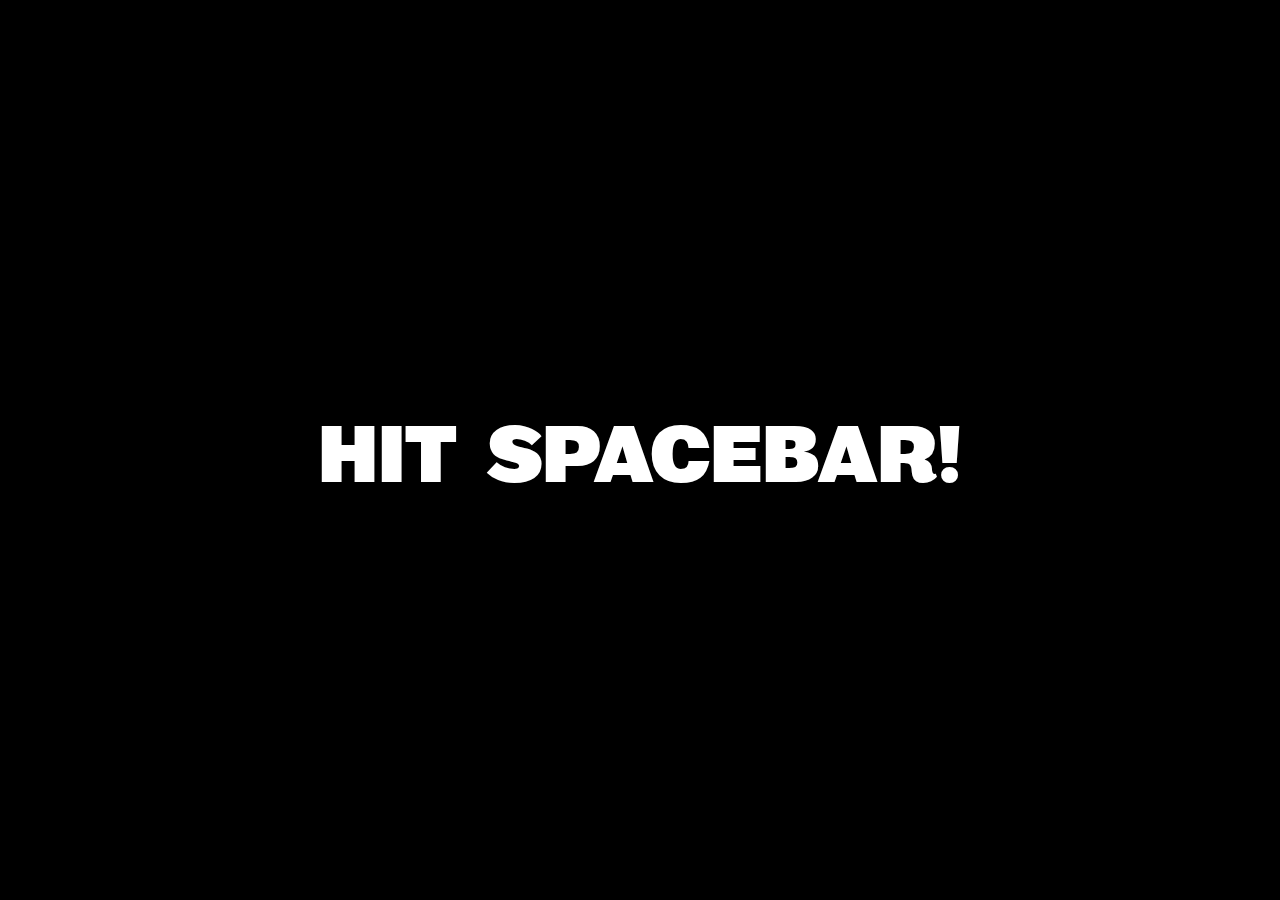
<file: index.html>
<!DOCTYPE html>
<html>
<head>
    <meta charset="utf-8">
    <meta name="viewport" content="width=device-width, initial-scale=1, user-scalable=yes">
    <title>SID LEE NAMES</title>
    <link rel="stylesheet" href="css/main.css" media="screen">
</head>
<body>

<div id="names" class="centered">
    <h1></h1>
</div>

<script type="text/javascript" src="js/zepto.min.js"></script>
<script type="text/javascript" src="js/tweenlite.min.js"></script>
<script type="text/javascript">

    var sidLeePeepz = [];
    var intervalID = -1;
    var tweenTime = 10; //time in seconds

    function init() {
        $( '#names' ).height( $(window).height() + 'px' );
        $( '#names h1' ).html( "Hit spacebar!" );

        $(document).on("keyup", function(event){
            if (event.keyCode == 32 ) {
                $("body").removeClass("active");
                clearInterval(intervalID);

                if (sidLeePeepz.length > 0) {
                    randomize();
                } else {
                    $( '#names h1' ).html("All names drawn!")
                }
            }
        })
    }

    function initalizeNames() {
        sidLeePeepz = [
            "Kenn MacRae",
			"Amelie Marquis-Angulo",
			"Julio Alvarez Pineda",
			"Cesar Garcia Miquel",
			"Darren Cronje",
			"Estee du Plessis",
			"Emma Ryan",
			"Steve Cormack",
            "Ali Ronca",
            "Amy Manganiello",
            "Caroline Koopmans",
            "Christel Liaw",
            "Christy Colon",
            "Darden Bosbaan",
            "Dovile Banyte",
            "Henrik Leichsenring",
            "James Yeats Smith",
            "Jette van der Made",
            "Laura van der Heiden",
            "Leana Budico",
            "Mac MacDonald",
            "Maggie Chok",
            "Marieke Bremer",
            "Nicola Davies",
            "Nora Qiang",
            "Sahil Nathu",
            "Sarah Litwin-Schmid",
            "Simon Wassef",
            "Sofia Gillstrom",
            "Sophie Piso",
            "Varia Makagonova",
			"David Isaac"
        ];
    }

    function randomize() {

        for (var i = 0; i < sidLeePeepz.length; i++) {
            sidLeePeepz.sort(function(){return (4*Math.random()>2)?1:-1});
            console.log(sidLeePeepz);
        }

        var sidLeeName =  { value: 0 };
        var iterations = 100;

        TweenLite.to( sidLeeName, tweenTime, {
                    ease:Cubic.easeOut,
                    timeScale: 3,
                    value: sidLeePeepz.length*iterations,
                    onUpdate:function() {
                        $( '#names h1' ).html( sidLeePeepz[Math.round(sidLeeName.value/iterations)-1] );
                    },
                    onComplete:function() {
                        console.log($( '#names h1' ).html() );
                        highlightName();
                        removeName( $( '#names h1' ).html() );
                        lowerTweenTime();
                    }
                });
    }

    function removeName(name) {
        sidLeePeepz = sidLeePeepz.filter(function(e){return e!==name})
        console.log(name, sidLeePeepz);
    }

    function highlightName() {
        intervalID = setInterval(function(){
            if ( $("body").hasClass("active")){
                $("body").removeClass("active");
            } else {
                $("body").addClass("active");
            };
        },200);
    }

    function lowerTweenTime() {
        tweenTime *= 0.98;
    }

    init();
    initalizeNames();
</script>

</body>
</html>
</file>
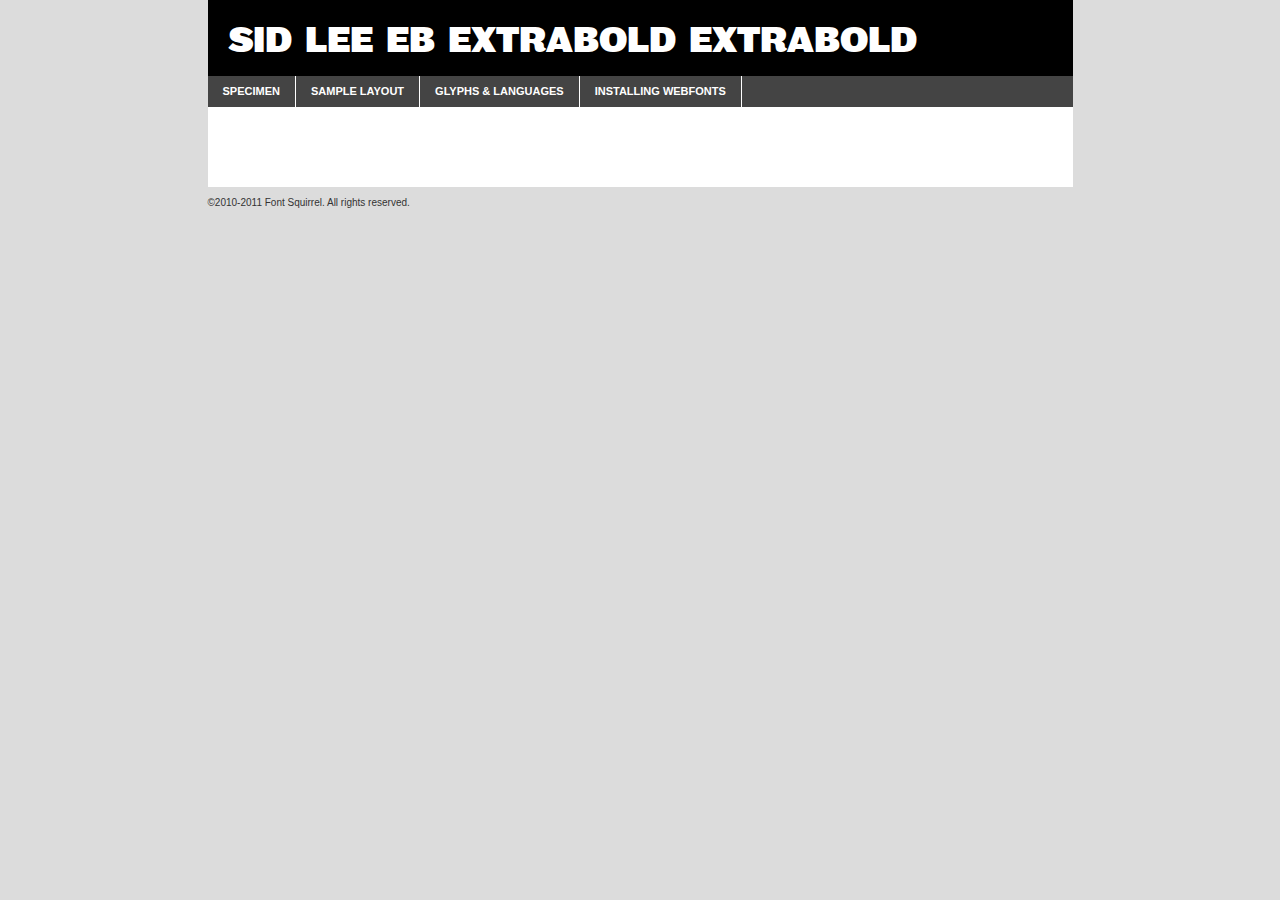
<file: assets/fonts/SidLee-ExtraBold/sidlee-extrabold-demo.html>
<!DOCTYPE html PUBLIC "-//W3C//DTD XHTML 1.0 Transitional//EN"
	"http://www.w3.org/TR/xhtml1/DTD/xhtml1-transitional.dtd">

<html xmlns="http://www.w3.org/1999/xhtml" xml:lang="en" lang="en">
<head>
	<meta http-equiv="Content-Type" content="text/html; charset=utf-8" />
	<script src="http://ajax.googleapis.com/ajax/libs/jquery/1.7.2/jquery.min.js" type="text/javascript" charset="utf-8"></script>
	<script src="specimen_files/easytabs.js" type="text/javascript" charset="utf-8"></script>
	<link rel="stylesheet" href="specimen_files/specimen_stylesheet.css" type="text/css" charset="utf-8" />
	<link rel="stylesheet" href="stylesheet.css" type="text/css" charset="utf-8" />

	<style type="text/css">
					body{
				font-family: 'sid_lee_eb_extraboldextrabold';
							}
		</style>

	<title>Sid Lee EB ExtraBold ExtraBold Specimen</title>
	
	
	<script type="text/javascript" charset="utf-8">
		$(document).ready(function() {
			$('#container').easyTabs({defaultContent:1});
		});
	</script>
</head>

<body>
<div id="container">
	<div id="header">
		Sid Lee EB ExtraBold ExtraBold	</div>
	<ul class="tabs">
		<li><a href="#specimen">Specimen</a></li>
		<li><a href="#layout">Sample Layout</a></li>
				<li><a href="#glyphs">Glyphs &amp; Languages</a></li>
		<li><a href="#installing">Installing Webfonts</a></li>
		
	</ul>
	
	<div id="main_content">

		
			<div id="specimen">
		
				<div class="section">
					<div class="grid12 firstcol">
						<div class="huge">AaBb</div>
					</div>
				</div>
		
				<div class="section">
					<div class="glyph_range">A&#x200B;B&#x200b;C&#x200b;D&#x200b;E&#x200b;F&#x200b;G&#x200b;H&#x200b;I&#x200b;J&#x200b;K&#x200b;L&#x200b;M&#x200b;N&#x200b;O&#x200b;P&#x200b;Q&#x200b;R&#x200b;S&#x200b;T&#x200b;U&#x200b;V&#x200b;W&#x200b;X&#x200b;Y&#x200b;Z&#x200b;a&#x200b;b&#x200b;c&#x200b;d&#x200b;e&#x200b;f&#x200b;g&#x200b;h&#x200b;i&#x200b;j&#x200b;k&#x200b;l&#x200b;m&#x200b;n&#x200b;o&#x200b;p&#x200b;q&#x200b;r&#x200b;s&#x200b;t&#x200b;u&#x200b;v&#x200b;w&#x200b;x&#x200b;y&#x200b;z&#x200b;1&#x200b;2&#x200b;3&#x200b;4&#x200b;5&#x200b;6&#x200b;7&#x200b;8&#x200b;9&#x200b;0&#x200b;&amp;&#x200b;.&#x200b;,&#x200b;?&#x200b;!&#x200b;&#64;&#x200b;(&#x200b;)&#x200b;#&#x200b;$&#x200b;%&#x200b;*&#x200b;+&#x200b;-&#x200b;=&#x200b;:&#x200b;;</div>
				</div>
				<div class="section">
					<div class="grid12 firstcol">
						<table class="sample_table">
							<tr><td>10</td><td class="size10">abcdefghijklmnopqrstuvwxyzABCDEFGHIJKLMNOPQRSTUVWXYZ0123456789abcdefghijklmnopqrstuvwxyzABCDEFGHIJKLMNOPQRSTUVWXYZ0123456789abcdefghijklmnopqrstuvwxyzABCDEFGHIJKLMNOPQRSTUVWXYZ</td></tr>
							<tr><td>11</td><td class="size11">abcdefghijklmnopqrstuvwxyzABCDEFGHIJKLMNOPQRSTUVWXYZ0123456789abcdefghijklmnopqrstuvwxyzABCDEFGHIJKLMNOPQRSTUVWXYZ0123456789abcdefghijklmnopqrstuvwxyzABCDEFGHIJKLMNOPQRSTUVWXYZ</td></tr>
							<tr><td>12</td><td class="size12">abcdefghijklmnopqrstuvwxyzABCDEFGHIJKLMNOPQRSTUVWXYZ0123456789abcdefghijklmnopqrstuvwxyzABCDEFGHIJKLMNOPQRSTUVWXYZ0123456789abcdefghijklmnopqrstuvwxyzABCDEFGHIJKLMNOPQRSTUVWXYZ</td></tr>
							<tr><td>13</td><td class="size13">abcdefghijklmnopqrstuvwxyzABCDEFGHIJKLMNOPQRSTUVWXYZ0123456789abcdefghijklmnopqrstuvwxyzABCDEFGHIJKLMNOPQRSTUVWXYZ0123456789abcdefghijklmnopqrstuvwxyzABCDEFGHIJKLMNOPQRSTUVWXYZ</td></tr>
							<tr><td>14</td><td class="size14">abcdefghijklmnopqrstuvwxyzABCDEFGHIJKLMNOPQRSTUVWXYZ0123456789abcdefghijklmnopqrstuvwxyzABCDEFGHIJKLMNOPQRSTUVWXYZ0123456789abcdefghijklmnopqrstuvwxyzABCDEFGHIJKLMNOPQRSTUVWXYZ</td></tr>
							<tr><td>16</td><td class="size16">abcdefghijklmnopqrstuvwxyzABCDEFGHIJKLMNOPQRSTUVWXYZ0123456789abcdefghijklmnopqrstuvwxyzABCDEFGHIJKLMNOPQRSTUVWXYZ</td></tr>
							<tr><td>18</td><td class="size18">abcdefghijklmnopqrstuvwxyzABCDEFGHIJKLMNOPQRSTUVWXYZ0123456789abcdefghijklmnopqrstuvwxyzABCDEFGHIJKLMNOPQRSTUVWXYZ</td></tr>
							<tr><td>20</td><td class="size20">abcdefghijklmnopqrstuvwxyzABCDEFGHIJKLMNOPQRSTUVWXYZ0123456789abcdefghijklmnopqrstuvwxyzABCDEFGHIJKLMNOPQRSTUVWXYZ</td></tr>
							<tr><td>24</td><td class="size24">abcdefghijklmnopqrstuvwxyzABCDEFGHIJKLMNOPQRSTUVWXYZ0123456789abcdefghijklmnopqrstuvwxyzABCDEFGHIJKLMNOPQRSTUVWXYZ</td></tr>
							<tr><td>30</td><td class="size30">abcdefghijklmnopqrstuvwxyzABCDEFGHIJKLMNOPQRSTUVWXYZ0123456789abcdefghijklmnopqrstuvwxyzABCDEFGHIJKLMNOPQRSTUVWXYZ</td></tr>
							<tr><td>36</td><td class="size36">abcdefghijklmnopqrstuvwxyzABCDEFGHIJKLMNOPQRSTUVWXYZ0123456789abcdefghijklmnopqrstuvwxyzABCDEFGHIJKLMNOPQRSTUVWXYZ</td></tr>
							<tr><td>48</td><td class="size48">abcdefghijklmnopqrstuvwxyzABCDEFGHIJKLMNOPQRSTUVWXYZ0123456789abcdefghijklmnopqrstuvwxyzABCDEFGHIJKLMNOPQRSTUVWXYZ</td></tr>
							<tr><td>60</td><td class="size60">abcdefghijklmnopqrstuvwxyzABCDEFGHIJKLMNOPQRSTUVWXYZ0123456789abcdefghijklmnopqrstuvwxyzABCDEFGHIJKLMNOPQRSTUVWXYZ</td></tr>
							<tr><td>72</td><td class="size72">abcdefghijklmnopqrstuvwxyzABCDEFGHIJKLMNOPQRSTUVWXYZ0123456789abcdefghijklmnopqrstuvwxyzABCDEFGHIJKLMNOPQRSTUVWXYZ</td></tr>
							<tr><td>90</td><td class="size90">abcdefghijklmnopqrstuvwxyzABCDEFGHIJKLMNOPQRSTUVWXYZ0123456789abcdefghijklmnopqrstuvwxyzABCDEFGHIJKLMNOPQRSTUVWXYZ</td></tr>
						</table>
				
					</div>
			
				</div>
		
		
		
								<div class="section" id="bodycomparison">


										<div id="xheight">
				<div class="fontbody">&#x25FC;&#x25FC;&#x25FC;&#x25FC;&#x25FC;&#x25FC;&#x25FC;&#x25FC;&#x25FC;&#x25FC;&#x25FC;&#x25FC;&#x25FC;&#x25FC;&#x25FC;&#x25FC;&#x25FC;&#x25FC;&#x25FC;&#x25FC;&#x25FC;&#x25FC;&#x25FC;&#x25FC;&#x25FC;&#x25FC;&#x25FC;&#x25FC;&#x25FC;&#x25FC;&#x25FC;&#x25FC;&#x25FC;&#x25FC;&#x25FC;&#x25FC;&#x25FC;&#x25FC;&#x25FC;&#x25FC;&#x25FC;&#x25FC;&#x25FC;&#x25FC;&#x25FC;&#x25FC;&#x25FC;&#x25FC;&#x25FC;&#x25FC;&#x25FC;&#x25FC;&#x25FC;&#x25FC;&#x25FC;&#x25FC;&#x25FC;&#x25FC;&#x25FC;&#x25FC;&#x25FC;&#x25FC;&#x25FC;&#x25FC;&#x25FC;&#x25FC;&#x25FC;&#x25FC;&#x25FC;&#x25FC;&#x25FC;&#x25FC;&#x25FC;&#x25FC;&#x25FC;&#x25FC;&#x25FC;&#x25FC;&#x25FC;&#x25FC;&#x25FC;&#x25FC;&#x25FC;&#x25FC;&#x25FC;&#x25FC;&#x25FC;&#x25FC;&#x25FC;&#x25FC;&#x25FC;&#x25FC;&#x25FC;&#x25FC;&#x25FC;&#x25FC;&#x25FC;&#x25FC;&#x25FC;body</div><div class="arialbody">body</div><div class="verdanabody">body</div><div class="georgiabody">body</div></div>
										<div class="fontbody" style="z-index:1">
											body<span>Sid Lee EB ExtraBold ExtraBold</span>
										</div>
										<div class="arialbody" style="z-index:1">
											body<span>Arial</span>
										</div>
										<div class="verdanabody" style="z-index:1">
											body<span>Verdana</span>
										</div>
										<div class="georgiabody" style="z-index:1">
											body<span>Georgia</span>
										</div>



								</div>
		
		
				<div class="section psample psample_row1" id="">
					
					<div class="grid2 firstcol">
						<p class="size10"><span>10.</span>Aenean lacinia bibendum nulla sed consectetur. Fusce dapibus, tellus ac cursus commodo, tortor mauris condimentum nibh, ut fermentum massa justo sit amet risus. Nullam id dolor id nibh ultricies vehicula ut id elit. Cum sociis natoque penatibus et magnis dis parturient montes, nascetur ridiculus mus. Nulla vitae elit libero, a pharetra augue.</p>
			
					</div>
					<div class="grid3">
						<p class="size11"><span>11.</span>Aenean lacinia bibendum nulla sed consectetur. Fusce dapibus, tellus ac cursus commodo, tortor mauris condimentum nibh, ut fermentum massa justo sit amet risus. Nullam id dolor id nibh ultricies vehicula ut id elit. Cum sociis natoque penatibus et magnis dis parturient montes, nascetur ridiculus mus. Nulla vitae elit libero, a pharetra augue.</p>
			
					</div>
					<div class="grid3">
						<p class="size12"><span>12.</span>Aenean lacinia bibendum nulla sed consectetur. Fusce dapibus, tellus ac cursus commodo, tortor mauris condimentum nibh, ut fermentum massa justo sit amet risus. Nullam id dolor id nibh ultricies vehicula ut id elit. Cum sociis natoque penatibus et magnis dis parturient montes, nascetur ridiculus mus. Nulla vitae elit libero, a pharetra augue.</p>
			
					</div>
					<div class="grid4">
						<p class="size13"><span>13.</span>Aenean lacinia bibendum nulla sed consectetur. Fusce dapibus, tellus ac cursus commodo, tortor mauris condimentum nibh, ut fermentum massa justo sit amet risus. Nullam id dolor id nibh ultricies vehicula ut id elit. Cum sociis natoque penatibus et magnis dis parturient montes, nascetur ridiculus mus. Nulla vitae elit libero, a pharetra augue.</p>
			
					</div>
					<div class="white_blend"></div>
					
				</div>
				<div class="section psample psample_row2" id="">
					<div class="grid3 firstcol">
						<p class="size14"><span>14.</span>Aenean lacinia bibendum nulla sed consectetur. Fusce dapibus, tellus ac cursus commodo, tortor mauris condimentum nibh, ut fermentum massa justo sit amet risus. Nullam id dolor id nibh ultricies vehicula ut id elit. Cum sociis natoque penatibus et magnis dis parturient montes, nascetur ridiculus mus. Nulla vitae elit libero, a pharetra augue.</p>
			
					</div>
					<div class="grid4">
						<p class="size16"><span>16.</span>Aenean lacinia bibendum nulla sed consectetur. Fusce dapibus, tellus ac cursus commodo, tortor mauris condimentum nibh, ut fermentum massa justo sit amet risus. Nullam id dolor id nibh ultricies vehicula ut id elit. Cum sociis natoque penatibus et magnis dis parturient montes, nascetur ridiculus mus. Nulla vitae elit libero, a pharetra augue.</p>
			
					</div>
					<div class="grid5">
						<p class="size18"><span>18.</span>Aenean lacinia bibendum nulla sed consectetur. Fusce dapibus, tellus ac cursus commodo, tortor mauris condimentum nibh, ut fermentum massa justo sit amet risus. Nullam id dolor id nibh ultricies vehicula ut id elit. Cum sociis natoque penatibus et magnis dis parturient montes, nascetur ridiculus mus. Nulla vitae elit libero, a pharetra augue.</p>
			
					</div>

					<div class="white_blend"></div>

				</div>
				
				<div class="section psample psample_row3" id="">
					<div class="grid5 firstcol">
						<p class="size20"><span>20.</span>Aenean lacinia bibendum nulla sed consectetur. Fusce dapibus, tellus ac cursus commodo, tortor mauris condimentum nibh, ut fermentum massa justo sit amet risus. Nullam id dolor id nibh ultricies vehicula ut id elit. Cum sociis natoque penatibus et magnis dis parturient montes, nascetur ridiculus mus. Nulla vitae elit libero, a pharetra augue.</p>
					</div>
					<div class="grid7">
						<p class="size24"><span>24.</span>Aenean lacinia bibendum nulla sed consectetur. Fusce dapibus, tellus ac cursus commodo, tortor mauris condimentum nibh, ut fermentum massa justo sit amet risus. Nullam id dolor id nibh ultricies vehicula ut id elit. Cum sociis natoque penatibus et magnis dis parturient montes, nascetur ridiculus mus. Nulla vitae elit libero, a pharetra augue.</p>
					</div>
					
					<div class="white_blend"></div>
					
				</div>
				
				<div class="section psample psample_row4" id="">
					<div class="grid12 firstcol">
						<p class="size30"><span>30.</span>Aenean lacinia bibendum nulla sed consectetur. Fusce dapibus, tellus ac cursus commodo, tortor mauris condimentum nibh, ut fermentum massa justo sit amet risus. Nullam id dolor id nibh ultricies vehicula ut id elit. Cum sociis natoque penatibus et magnis dis parturient montes, nascetur ridiculus mus. Nulla vitae elit libero, a pharetra augue.</p>
					</div>
					<div class="white_blend"></div>
					
				</div>
				
				
				
				<div class="section psample psample_row1 fullreverse">
					<div class="grid2 firstcol">
						<p class="size10"><span>10.</span>Aenean lacinia bibendum nulla sed consectetur. Fusce dapibus, tellus ac cursus commodo, tortor mauris condimentum nibh, ut fermentum massa justo sit amet risus. Nullam id dolor id nibh ultricies vehicula ut id elit. Cum sociis natoque penatibus et magnis dis parturient montes, nascetur ridiculus mus. Nulla vitae elit libero, a pharetra augue.</p>
			
					</div>
					<div class="grid3">
						<p class="size11"><span>11.</span>Aenean lacinia bibendum nulla sed consectetur. Fusce dapibus, tellus ac cursus commodo, tortor mauris condimentum nibh, ut fermentum massa justo sit amet risus. Nullam id dolor id nibh ultricies vehicula ut id elit. Cum sociis natoque penatibus et magnis dis parturient montes, nascetur ridiculus mus. Nulla vitae elit libero, a pharetra augue.</p>
			
					</div>
					<div class="grid3">
						<p class="size12"><span>12.</span>Aenean lacinia bibendum nulla sed consectetur. Fusce dapibus, tellus ac cursus commodo, tortor mauris condimentum nibh, ut fermentum massa justo sit amet risus. Nullam id dolor id nibh ultricies vehicula ut id elit. Cum sociis natoque penatibus et magnis dis parturient montes, nascetur ridiculus mus. Nulla vitae elit libero, a pharetra augue.</p>
			
					</div>
					<div class="grid4">
						<p class="size13"><span>13.</span>Aenean lacinia bibendum nulla sed consectetur. Fusce dapibus, tellus ac cursus commodo, tortor mauris condimentum nibh, ut fermentum massa justo sit amet risus. Nullam id dolor id nibh ultricies vehicula ut id elit. Cum sociis natoque penatibus et magnis dis parturient montes, nascetur ridiculus mus. Nulla vitae elit libero, a pharetra augue.</p>
			
					</div>
					<div class="black_blend"></div>
					
				</div>
				
				<div class="section psample psample_row2 fullreverse">
					<div class="grid3 firstcol">
						<p class="size14"><span>14.</span>Aenean lacinia bibendum nulla sed consectetur. Fusce dapibus, tellus ac cursus commodo, tortor mauris condimentum nibh, ut fermentum massa justo sit amet risus. Nullam id dolor id nibh ultricies vehicula ut id elit. Cum sociis natoque penatibus et magnis dis parturient montes, nascetur ridiculus mus. Nulla vitae elit libero, a pharetra augue.</p>
			
					</div>
					<div class="grid4">
						<p class="size16"><span>16.</span>Aenean lacinia bibendum nulla sed consectetur. Fusce dapibus, tellus ac cursus commodo, tortor mauris condimentum nibh, ut fermentum massa justo sit amet risus. Nullam id dolor id nibh ultricies vehicula ut id elit. Cum sociis natoque penatibus et magnis dis parturient montes, nascetur ridiculus mus. Nulla vitae elit libero, a pharetra augue.</p>
			
					</div>
					<div class="grid5">
						<p class="size18"><span>18.</span>Aenean lacinia bibendum nulla sed consectetur. Fusce dapibus, tellus ac cursus commodo, tortor mauris condimentum nibh, ut fermentum massa justo sit amet risus. Nullam id dolor id nibh ultricies vehicula ut id elit. Cum sociis natoque penatibus et magnis dis parturient montes, nascetur ridiculus mus. Nulla vitae elit libero, a pharetra augue.</p>
			
					</div>
					<div class="black_blend"></div>

				</div>
				
				<div class="section psample fullreverse psample_row3" id="">
					<div class="grid5 firstcol">
						<p class="size20"><span>20.</span>Aenean lacinia bibendum nulla sed consectetur. Fusce dapibus, tellus ac cursus commodo, tortor mauris condimentum nibh, ut fermentum massa justo sit amet risus. Nullam id dolor id nibh ultricies vehicula ut id elit. Cum sociis natoque penatibus et magnis dis parturient montes, nascetur ridiculus mus. Nulla vitae elit libero, a pharetra augue.</p>
					</div>
					<div class="grid7">
						<p class="size24"><span>24.</span>Aenean lacinia bibendum nulla sed consectetur. Fusce dapibus, tellus ac cursus commodo, tortor mauris condimentum nibh, ut fermentum massa justo sit amet risus. Nullam id dolor id nibh ultricies vehicula ut id elit. Cum sociis natoque penatibus et magnis dis parturient montes, nascetur ridiculus mus. Nulla vitae elit libero, a pharetra augue.</p>
					</div>
					
					<div class="black_blend"></div>
					
				</div>
				
				<div class="section psample fullreverse psample_row4" id="" style="border-bottom: 20px #000 solid;">
					<div class="grid12 firstcol">
						<p class="size30"><span>30.</span>Aenean lacinia bibendum nulla sed consectetur. Fusce dapibus, tellus ac cursus commodo, tortor mauris condimentum nibh, ut fermentum massa justo sit amet risus. Nullam id dolor id nibh ultricies vehicula ut id elit. Cum sociis natoque penatibus et magnis dis parturient montes, nascetur ridiculus mus. Nulla vitae elit libero, a pharetra augue.</p>
					</div>
					<div class="black_blend"></div>
					
				</div>
				
				
				
				
			</div>
			
			<div id="layout">
				
				<div class="section">
					
					<div class="grid12 firstcol">
						<h1>Lorem Ipsum Dolor</h1>
						<h2>Etiam porta sem malesuada magna mollis euismod</h2>
						
						<p class="byline">By <a href="#link">Aenean Lacinia</a></p>
					</div>
				</div>
				<div class="section">
					<div class="grid8 firstcol">
						<p class="large">Donec sed odio dui. Morbi leo risus, porta ac consectetur ac, vestibulum at eros. Fusce dapibus, tellus ac cursus commodo, tortor mauris condimentum nibh, ut fermentum massa justo sit amet risus. </p>

						
						<h3>Pellentesque ornare sem</h3>

						<p>Maecenas sed diam eget risus varius blandit sit amet non magna. Maecenas faucibus mollis interdum. Donec ullamcorper nulla non metus auctor fringilla. Nullam id dolor id nibh ultricies vehicula ut id elit. Nullam id dolor id nibh ultricies vehicula ut id elit. </p>

						<p>Aenean eu leo quam. Pellentesque ornare sem lacinia quam venenatis vestibulum. Lorem ipsum dolor sit amet, consectetur adipiscing elit. Cum sociis natoque penatibus et magnis dis parturient montes, nascetur ridiculus mus. </p>

						<p>Nulla vitae elit libero, a pharetra augue. Praesent commodo cursus magna, vel scelerisque nisl consectetur et. Aenean lacinia bibendum nulla sed consectetur. </p>

						<p>Nullam quis risus eget urna mollis ornare vel eu leo. Nullam quis risus eget urna mollis ornare vel eu leo. Maecenas sed diam eget risus varius blandit sit amet non magna. Donec ullamcorper nulla non metus auctor fringilla. </p>

						<h3>Cras mattis consectetur</h3>

						<p>Aenean eu leo quam. Pellentesque ornare sem lacinia quam venenatis vestibulum. Aenean lacinia bibendum nulla sed consectetur. Integer posuere erat a ante venenatis dapibus posuere velit aliquet. Cras mattis consectetur purus sit amet fermentum. </p>

						<p>Nullam id dolor id nibh ultricies vehicula ut id elit. Nullam quis risus eget urna mollis ornare vel eu leo. Cras mattis consectetur purus sit amet fermentum.</p>
					</div>
					
					<div class="grid4 sidebar">
						
						<div class="box reverse">
							<p class="last">Nullam quis risus eget urna mollis ornare vel eu leo. Donec ullamcorper nulla non metus auctor fringilla. Cras mattis consectetur purus sit amet fermentum. Sed posuere consectetur est at lobortis. Lorem ipsum dolor sit amet, consectetur adipiscing elit. </p>
						</div>
						
						<p class="caption">Maecenas sed diam eget risus varius.</p>

						<p>Vestibulum id ligula porta felis euismod semper. Integer posuere erat a ante venenatis dapibus posuere velit aliquet. Vestibulum id ligula porta felis euismod semper. Sed posuere consectetur est at lobortis. Maecenas sed diam eget risus varius blandit sit amet non magna. Fusce dapibus, tellus ac cursus commodo, tortor mauris condimentum nibh, ut fermentum massa justo sit amet risus. </p>

					

						<p>Duis mollis, est non commodo luctus, nisi erat porttitor ligula, eget lacinia odio sem nec elit. Aenean lacinia bibendum nulla sed consectetur. Vivamus sagittis lacus vel augue laoreet rutrum faucibus dolor auctor. Aenean lacinia bibendum nulla sed consectetur. Nullam quis risus eget urna mollis ornare vel eu leo. </p>

						<p>Praesent commodo cursus magna, vel scelerisque nisl consectetur et. Donec ullamcorper nulla non metus auctor fringilla. Maecenas faucibus mollis interdum. Fusce dapibus, tellus ac cursus commodo, tortor mauris condimentum nibh, ut fermentum massa justo sit amet risus. </p>

					</div>
				</div>
				
			</div>


			



		<div id="glyphs">
			<div class="section">
				<div class="grid12 firstcol">
			
				<h1>Language Support</h1>
				<p>The subset of Sid Lee EB ExtraBold ExtraBold in this kit supports the following languages:<br />
			
					Albanian, Basque, Breton, Chamorro, Danish, Dutch, English, Faroese, Finnish, French, Frisian, Galician, German, Icelandic, Italian, Malagasy, Norwegian, Portuguese, Spanish, Swedish				</p>
				<h1>Glyph Chart</h1>
				<p>The subset of Sid Lee EB ExtraBold ExtraBold in this kit includes all the glyphs listed below. Unicode entities are included above each glyph to help you insert individual characters into your layout.</p>
				<div id="glyph_chart">
			
																				 <div><p>&amp;#32;</p>&#32;</div>
																				 <div><p>&amp;#33;</p>&#33;</div>
																				 <div><p>&amp;#34;</p>&#34;</div>
																				 <div><p>&amp;#35;</p>&#35;</div>
																				 <div><p>&amp;#36;</p>&#36;</div>
																				 <div><p>&amp;#37;</p>&#37;</div>
																				 <div><p>&amp;#38;</p>&#38;</div>
																				 <div><p>&amp;#39;</p>&#39;</div>
																				 <div><p>&amp;#40;</p>&#40;</div>
																				 <div><p>&amp;#41;</p>&#41;</div>
																				 <div><p>&amp;#42;</p>&#42;</div>
																				 <div><p>&amp;#43;</p>&#43;</div>
																				 <div><p>&amp;#44;</p>&#44;</div>
																				 <div><p>&amp;#45;</p>&#45;</div>
																				 <div><p>&amp;#46;</p>&#46;</div>
																				 <div><p>&amp;#47;</p>&#47;</div>
																				 <div><p>&amp;#48;</p>&#48;</div>
																				 <div><p>&amp;#49;</p>&#49;</div>
																				 <div><p>&amp;#50;</p>&#50;</div>
																				 <div><p>&amp;#51;</p>&#51;</div>
																				 <div><p>&amp;#52;</p>&#52;</div>
																				 <div><p>&amp;#53;</p>&#53;</div>
																				 <div><p>&amp;#54;</p>&#54;</div>
																				 <div><p>&amp;#55;</p>&#55;</div>
																				 <div><p>&amp;#56;</p>&#56;</div>
																				 <div><p>&amp;#57;</p>&#57;</div>
																				 <div><p>&amp;#58;</p>&#58;</div>
																				 <div><p>&amp;#59;</p>&#59;</div>
																				 <div><p>&amp;#60;</p>&#60;</div>
																				 <div><p>&amp;#61;</p>&#61;</div>
																				 <div><p>&amp;#62;</p>&#62;</div>
																				 <div><p>&amp;#63;</p>&#63;</div>
																				 <div><p>&amp;#64;</p>&#64;</div>
																				 <div><p>&amp;#65;</p>&#65;</div>
																				 <div><p>&amp;#66;</p>&#66;</div>
																				 <div><p>&amp;#67;</p>&#67;</div>
																				 <div><p>&amp;#68;</p>&#68;</div>
																				 <div><p>&amp;#69;</p>&#69;</div>
																				 <div><p>&amp;#70;</p>&#70;</div>
																				 <div><p>&amp;#71;</p>&#71;</div>
																				 <div><p>&amp;#72;</p>&#72;</div>
																				 <div><p>&amp;#73;</p>&#73;</div>
																				 <div><p>&amp;#74;</p>&#74;</div>
																				 <div><p>&amp;#75;</p>&#75;</div>
																				 <div><p>&amp;#76;</p>&#76;</div>
																				 <div><p>&amp;#77;</p>&#77;</div>
																				 <div><p>&amp;#78;</p>&#78;</div>
																				 <div><p>&amp;#79;</p>&#79;</div>
																				 <div><p>&amp;#80;</p>&#80;</div>
																				 <div><p>&amp;#81;</p>&#81;</div>
																				 <div><p>&amp;#82;</p>&#82;</div>
																				 <div><p>&amp;#83;</p>&#83;</div>
																				 <div><p>&amp;#84;</p>&#84;</div>
																				 <div><p>&amp;#85;</p>&#85;</div>
																				 <div><p>&amp;#86;</p>&#86;</div>
																				 <div><p>&amp;#87;</p>&#87;</div>
																				 <div><p>&amp;#88;</p>&#88;</div>
																				 <div><p>&amp;#89;</p>&#89;</div>
																				 <div><p>&amp;#90;</p>&#90;</div>
																				 <div><p>&amp;#91;</p>&#91;</div>
																				 <div><p>&amp;#92;</p>&#92;</div>
																				 <div><p>&amp;#93;</p>&#93;</div>
																				 <div><p>&amp;#94;</p>&#94;</div>
																				 <div><p>&amp;#95;</p>&#95;</div>
																				 <div><p>&amp;#96;</p>&#96;</div>
																				 <div><p>&amp;#97;</p>&#97;</div>
																				 <div><p>&amp;#98;</p>&#98;</div>
																				 <div><p>&amp;#99;</p>&#99;</div>
																				 <div><p>&amp;#100;</p>&#100;</div>
																				 <div><p>&amp;#101;</p>&#101;</div>
																				 <div><p>&amp;#102;</p>&#102;</div>
																				 <div><p>&amp;#103;</p>&#103;</div>
																				 <div><p>&amp;#104;</p>&#104;</div>
																				 <div><p>&amp;#105;</p>&#105;</div>
																				 <div><p>&amp;#106;</p>&#106;</div>
																				 <div><p>&amp;#107;</p>&#107;</div>
																				 <div><p>&amp;#108;</p>&#108;</div>
																				 <div><p>&amp;#109;</p>&#109;</div>
																				 <div><p>&amp;#110;</p>&#110;</div>
																				 <div><p>&amp;#111;</p>&#111;</div>
																				 <div><p>&amp;#112;</p>&#112;</div>
																				 <div><p>&amp;#113;</p>&#113;</div>
																				 <div><p>&amp;#114;</p>&#114;</div>
																				 <div><p>&amp;#115;</p>&#115;</div>
																				 <div><p>&amp;#116;</p>&#116;</div>
																				 <div><p>&amp;#117;</p>&#117;</div>
																				 <div><p>&amp;#118;</p>&#118;</div>
																				 <div><p>&amp;#119;</p>&#119;</div>
																				 <div><p>&amp;#120;</p>&#120;</div>
																				 <div><p>&amp;#121;</p>&#121;</div>
																				 <div><p>&amp;#122;</p>&#122;</div>
																				 <div><p>&amp;#123;</p>&#123;</div>
																				 <div><p>&amp;#124;</p>&#124;</div>
																				 <div><p>&amp;#125;</p>&#125;</div>
																				 <div><p>&amp;#126;</p>&#126;</div>
																				 <div><p>&amp;#160;</p>&#160;</div>
																				 <div><p>&amp;#161;</p>&#161;</div>
																				 <div><p>&amp;#162;</p>&#162;</div>
																				 <div><p>&amp;#163;</p>&#163;</div>
																				 <div><p>&amp;#165;</p>&#165;</div>
																				 <div><p>&amp;#166;</p>&#166;</div>
																				 <div><p>&amp;#167;</p>&#167;</div>
																				 <div><p>&amp;#168;</p>&#168;</div>
																				 <div><p>&amp;#169;</p>&#169;</div>
																				 <div><p>&amp;#170;</p>&#170;</div>
																				 <div><p>&amp;#171;</p>&#171;</div>
																				 <div><p>&amp;#172;</p>&#172;</div>
																				 <div><p>&amp;#173;</p>&#173;</div>
																				 <div><p>&amp;#174;</p>&#174;</div>
																				 <div><p>&amp;#175;</p>&#175;</div>
																				 <div><p>&amp;#176;</p>&#176;</div>
																				 <div><p>&amp;#177;</p>&#177;</div>
																				 <div><p>&amp;#178;</p>&#178;</div>
																				 <div><p>&amp;#179;</p>&#179;</div>
																				 <div><p>&amp;#180;</p>&#180;</div>
																				 <div><p>&amp;#182;</p>&#182;</div>
																				 <div><p>&amp;#183;</p>&#183;</div>
																				 <div><p>&amp;#184;</p>&#184;</div>
																				 <div><p>&amp;#185;</p>&#185;</div>
																				 <div><p>&amp;#186;</p>&#186;</div>
																				 <div><p>&amp;#187;</p>&#187;</div>
																				 <div><p>&amp;#188;</p>&#188;</div>
																				 <div><p>&amp;#189;</p>&#189;</div>
																				 <div><p>&amp;#190;</p>&#190;</div>
																				 <div><p>&amp;#191;</p>&#191;</div>
																				 <div><p>&amp;#192;</p>&#192;</div>
																				 <div><p>&amp;#193;</p>&#193;</div>
																				 <div><p>&amp;#194;</p>&#194;</div>
																				 <div><p>&amp;#195;</p>&#195;</div>
																				 <div><p>&amp;#196;</p>&#196;</div>
																				 <div><p>&amp;#197;</p>&#197;</div>
																				 <div><p>&amp;#198;</p>&#198;</div>
																				 <div><p>&amp;#199;</p>&#199;</div>
																				 <div><p>&amp;#200;</p>&#200;</div>
																				 <div><p>&amp;#201;</p>&#201;</div>
																				 <div><p>&amp;#202;</p>&#202;</div>
																				 <div><p>&amp;#203;</p>&#203;</div>
																				 <div><p>&amp;#204;</p>&#204;</div>
																				 <div><p>&amp;#205;</p>&#205;</div>
																				 <div><p>&amp;#206;</p>&#206;</div>
																				 <div><p>&amp;#207;</p>&#207;</div>
																				 <div><p>&amp;#208;</p>&#208;</div>
																				 <div><p>&amp;#209;</p>&#209;</div>
																				 <div><p>&amp;#210;</p>&#210;</div>
																				 <div><p>&amp;#211;</p>&#211;</div>
																				 <div><p>&amp;#212;</p>&#212;</div>
																				 <div><p>&amp;#213;</p>&#213;</div>
																				 <div><p>&amp;#214;</p>&#214;</div>
																				 <div><p>&amp;#215;</p>&#215;</div>
																				 <div><p>&amp;#216;</p>&#216;</div>
																				 <div><p>&amp;#217;</p>&#217;</div>
																				 <div><p>&amp;#218;</p>&#218;</div>
																				 <div><p>&amp;#219;</p>&#219;</div>
																				 <div><p>&amp;#220;</p>&#220;</div>
																				 <div><p>&amp;#221;</p>&#221;</div>
																				 <div><p>&amp;#222;</p>&#222;</div>
																				 <div><p>&amp;#223;</p>&#223;</div>
																				 <div><p>&amp;#224;</p>&#224;</div>
																				 <div><p>&amp;#225;</p>&#225;</div>
																				 <div><p>&amp;#226;</p>&#226;</div>
																				 <div><p>&amp;#227;</p>&#227;</div>
																				 <div><p>&amp;#228;</p>&#228;</div>
																				 <div><p>&amp;#229;</p>&#229;</div>
																				 <div><p>&amp;#230;</p>&#230;</div>
																				 <div><p>&amp;#231;</p>&#231;</div>
																				 <div><p>&amp;#232;</p>&#232;</div>
																				 <div><p>&amp;#233;</p>&#233;</div>
																				 <div><p>&amp;#234;</p>&#234;</div>
																				 <div><p>&amp;#235;</p>&#235;</div>
																				 <div><p>&amp;#236;</p>&#236;</div>
																				 <div><p>&amp;#237;</p>&#237;</div>
																				 <div><p>&amp;#238;</p>&#238;</div>
																				 <div><p>&amp;#239;</p>&#239;</div>
																				 <div><p>&amp;#240;</p>&#240;</div>
																				 <div><p>&amp;#241;</p>&#241;</div>
																				 <div><p>&amp;#242;</p>&#242;</div>
																				 <div><p>&amp;#243;</p>&#243;</div>
																				 <div><p>&amp;#244;</p>&#244;</div>
																				 <div><p>&amp;#245;</p>&#245;</div>
																				 <div><p>&amp;#246;</p>&#246;</div>
																				 <div><p>&amp;#247;</p>&#247;</div>
																				 <div><p>&amp;#248;</p>&#248;</div>
																				 <div><p>&amp;#249;</p>&#249;</div>
																				 <div><p>&amp;#250;</p>&#250;</div>
																				 <div><p>&amp;#251;</p>&#251;</div>
																				 <div><p>&amp;#252;</p>&#252;</div>
																				 <div><p>&amp;#253;</p>&#253;</div>
																				 <div><p>&amp;#254;</p>&#254;</div>
																				 <div><p>&amp;#255;</p>&#255;</div>
																				 <div><p>&amp;#338;</p>&#338;</div>
																				 <div><p>&amp;#339;</p>&#339;</div>
																				 <div><p>&amp;#376;</p>&#376;</div>
																				 <div><p>&amp;#710;</p>&#710;</div>
																				 <div><p>&amp;#732;</p>&#732;</div>
																				 <div><p>&amp;#8192;</p>&#8192;</div>
																				 <div><p>&amp;#8193;</p>&#8193;</div>
																				 <div><p>&amp;#8194;</p>&#8194;</div>
																				 <div><p>&amp;#8195;</p>&#8195;</div>
																				 <div><p>&amp;#8196;</p>&#8196;</div>
																				 <div><p>&amp;#8197;</p>&#8197;</div>
																				 <div><p>&amp;#8198;</p>&#8198;</div>
																				 <div><p>&amp;#8199;</p>&#8199;</div>
																				 <div><p>&amp;#8200;</p>&#8200;</div>
																				 <div><p>&amp;#8201;</p>&#8201;</div>
																				 <div><p>&amp;#8202;</p>&#8202;</div>
																				 <div><p>&amp;#8208;</p>&#8208;</div>
																				 <div><p>&amp;#8209;</p>&#8209;</div>
																				 <div><p>&amp;#8210;</p>&#8210;</div>
																				 <div><p>&amp;#8211;</p>&#8211;</div>
																				 <div><p>&amp;#8212;</p>&#8212;</div>
																				 <div><p>&amp;#8216;</p>&#8216;</div>
																				 <div><p>&amp;#8217;</p>&#8217;</div>
																				 <div><p>&amp;#8218;</p>&#8218;</div>
																				 <div><p>&amp;#8220;</p>&#8220;</div>
																				 <div><p>&amp;#8221;</p>&#8221;</div>
																				 <div><p>&amp;#8222;</p>&#8222;</div>
																				 <div><p>&amp;#8226;</p>&#8226;</div>
																				 <div><p>&amp;#8230;</p>&#8230;</div>
																				 <div><p>&amp;#8239;</p>&#8239;</div>
																				 <div><p>&amp;#8249;</p>&#8249;</div>
																				 <div><p>&amp;#8250;</p>&#8250;</div>
																				 <div><p>&amp;#8287;</p>&#8287;</div>
																				 <div><p>&amp;#8364;</p>&#8364;</div>
																				 <div><p>&amp;#8482;</p>&#8482;</div>
																				 <div><p>&amp;#9724;</p>&#9724;</div>
																				 <div><p>&amp;#64257;</p>&#64257;</div>
																				 <div><p>&amp;#64258;</p>&#64258;</div>
																																																</div>	
				</div>
		
		
			</div>
		</div>
		
		
		<div id="specs">
			
		</div>
	
		<div id="installing">
			<div class="section">
				<div class="grid7 firstcol">
					<h1>Installing Webfonts</h1>
					
					<p>Webfonts are supported by all major browser platforms but not all in the same way. There are currently four different font formats that must be included in order to target all browsers. This includes TTF, WOFF, EOT and SVG.</p>
					
					<h2>1. Upload your webfonts</h2>
					<p>You must upload your webfont kit to your website. They should be in or near the same directory as your CSS files.</p>
					
					<h2>2. Include the webfont stylesheet</h2>
					<p>A special CSS @font-face declaration helps the various browsers select the appropriate font it needs without causing you a bunch of headaches. Learn more about this syntax by reading the <a href="http://www.fontspring.com/blog/further-hardening-of-the-bulletproof-syntax">Fontspring blog post</a> about it. The code for it is as follows:</p>


<code>
@font-face{ 
	font-family: 'MyWebFont';
	src: url('WebFont.eot');
	src: url('WebFont.eot?#iefix') format('embedded-opentype'),
	     url('WebFont.woff') format('woff'),
	     url('WebFont.ttf') format('truetype'),
	     url('WebFont.svg#webfont') format('svg');
}
</code>

	<p>We've already gone ahead and generated the code for you. All you have to do is link to the stylesheet in your HTML, like this:</p>
	<code>&lt;link rel=&quot;stylesheet&quot; href=&quot;stylesheet.css&quot; type=&quot;text/css&quot; charset=&quot;utf-8&quot; /&gt;</code>

					<h2>3. Modify your own stylesheet</h2>
					<p>To take advantage of your new fonts, you must tell your stylesheet to use them. Look at the original @font-face declaration above and find the property called "font-family." The name linked there will be what you use to reference the font. Prepend that webfont name to the font stack in the "font-family" property, inside the selector you want to change. For example:</p>
<code>p { font-family: 'WebFont', Arial, sans-serif; }</code>

<h2>4. Test</h2>
<p>Getting webfonts to work cross-browser <em>can</em> be tricky. Use the information in the sidebar to help you if you find that fonts aren't loading in a particular browser.</p>
				</div>
				
				<div class="grid5 sidebar">
					<div class="box">
						<h2>Troubleshooting<br />Font-Face Problems</h2>
						<p>Having trouble getting your webfonts to load in your new website? Here are some tips to sort out what might be the problem.</p>

						<h3>Fonts not showing in any browser</h3>

						<p>This sounds like you need to work on the plumbing. You either did not upload the fonts to the correct directory, or you did not link the fonts properly in the CSS. If you've confirmed that all this is correct and you still have a problem, take a look at your .htaccess file and see if requests are getting intercepted.</p>

						<h3>Fonts not loading in iPhone or iPad</h3>

						<p>The most common problem here is that you are serving the fonts from an IIS server. IIS refuses to serve files that have unknown MIME types. If that is the case, you must set the MIME type for SVG to "image/svg+xml" in the server settings. Follow these instructions from Microsoft if you need help.</p>

						<h3>Fonts not loading in Firefox</h3>

						<p>The primary reason for this failure? You are still using a version Firefox older than 3.5. So upgrade already! If that isn't it, then you are very likely serving fonts from a different domain. Firefox requires that all font assets be served from the same domain. Lastly it is possible that you need to add WOFF to your list of MIME types (if you are serving via IIS.)</p>

						<h3>Fonts not loading in IE</h3>

						<p>Are you looking at Internet Explorer on an actual Windows machine or are you cheating by using a service like Adobe BrowserLab? Many of these screenshot services do not render @font-face for IE. Best to test it on a real machine.</p>

						<h3>Fonts not loading in IE9</h3>

						<p>IE9, like Firefox, requires that fonts be served from the same domain as the website. Make sure that is the case.</p>
					</div>
				</div>
			</div>
			
		</div>
	
	</div>
	<div id="footer">
		<p>&copy;2010-2011 Font Squirrel. All rights reserved.</p>
	</div>
</div>
</body>
</html>
</file>
<file: css/main.css>
html,body,div,span,object,iframe,h1,h2,h3,h4,h5,h6,p,blockquote,pre,abbr,address,cite,code,del,dfn,em,img,ins,kbd,q,samp,small,strong,sub,sup,var,b,i,dl,dt,dd,ol,ul,li,fieldset,form,label,legend,table,caption,tbody,tfoot,thead,tr,th,td,article,aside,canvas,details,figcaption,figure,footer,header,hgroup,menu,nav,section,summary,time,mark,audio,video{margin:0;padding:0;border:0;outline:0;font-size:100%;vertical-align:baseline;background:transparent}body{line-height:1}article,aside,details,figcaption,figure,footer,header,hgroup,menu,nav,section{display:block}nav ul{list-style:none}blockquote,q{quotes:none}blockquote:before,blockquote:after,q:before,q:after{content:none}a{margin:0;padding:0;font-size:100%;vertical-align:baseline;background:transparent}ins{background-color:#ff9;color:#000;text-decoration:none}mark{background-color:#ff9;color:#000;font-style:italic;font-weight:bold}del{text-decoration:line-through}abbr[title],dfn[title]{border-bottom:1px dotted;cursor:help}table{border-collapse:collapse;border-spacing:0}hr{display:block;height:1px;border:0;border-top:1px solid #ccc;margin:1em 0;padding:0}input,select{vertical-align:middle}*{box-sizing:border-box}@font-face{font-family:'SidLeeExtraBold';src:url('fonts/sidlee-extrabold-webfont.eot');src:url('fonts/sidlee-extrabold-webfont.eot?#iefix') format('embedded-opentype'),url('fonts/sidlee-extrabold-webfont.woff') format('woff'),url('fonts/sidlee-extrabold-webfont.ttf') format('truetype'),url('fonts/sidlee-extrabold-webfont.svg#sid_lee_eb_extraboldextrabold') format('svg');font-weight:normal;font-style:normal}body{overflow:auto;width:100%;height:100%;background:#000;color:#fff}.active{background:#fff!important;color:#000!important}h1{font-family:'SidLeeExtraBold';text-transform:uppercase;font-size:80px}.debug{position:fixed;z-index:999;top:0;left:0;color:#fff;background-color:#000;display:none}.centered{display:-webkit-flex;display:-moz-flex;display:-ms-flex;display:flex;-webkit-justify-content:center;justify-content:center;-webkit-align-items:center;align-items:center}#names{width:100%;min-width:960px;height:100%}
</file>
<file: assets/fonts/SidLee-ExtraBold/stylesheet.css>
/* Generated by Font Squirrel (http://www.fontsquirrel.com) on August 15, 2014 */



@font-face {
    font-family: 'sid_lee_eb_extraboldextrabold';
    src: url('sidlee-extrabold-webfont.eot');
    src: url('sidlee-extrabold-webfont.eot?#iefix') format('embedded-opentype'),
         url('sidlee-extrabold-webfont.woff') format('woff'),
         url('sidlee-extrabold-webfont.ttf') format('truetype'),
         url('sidlee-extrabold-webfont.svg#sid_lee_eb_extraboldextrabold') format('svg');
    font-weight: normal;
    font-style: normal;
}
</file>
<file: assets/fonts/SidLee-ExtraBold/specimen_files/specimen_stylesheet.css>
@import url('grid_12-825-55-15.css');

/*  
	CSS Reset by Eric Meyer - Released under Public Domain
    http://meyerweb.com/eric/tools/css/reset/
*/
html, body, div, span, applet, object, iframe,
h1, h2, h3, h4, h5, h6, p, blockquote, pre,
a, abbr, acronym, address, big, cite, code,
del, dfn, em, font, img, ins, kbd, q, s, samp,
small, strike, strong, sub, sup, tt, var,
b, u, i, center, dl, dt, dd, ol, ul, li,
fieldset, form, label, legend, table, 
caption, tbody, tfoot, thead, tr, th, td 
                  {margin: 0;padding: 0;border: 0;outline: 0;
                  font-size: 100%;vertical-align: baseline;
                  background: transparent;}
body              {line-height: 1;}
ol, ul            {list-style: none;}
blockquote, q     {quotes: none;}
blockquote:before, blockquote:after,
q:before, q:after {content: '';	content: none;}
:focus            {outline: 0;}
ins               {text-decoration: none;}
del               {text-decoration: line-through;}
table             {border-collapse: collapse;border-spacing: 0;}




body {
	color: #000;
	background-color: #dcdcdc;
}

a {
	text-decoration: none;
	color: #1883ba;
}

h1{
	font-size: 32px;
	font-weight: normal;
	font-style: normal;
	margin-bottom: 18px;
}

h2{
	font-size: 18px;
}

#container {
	width: 865px;
	margin: 0px auto;
}


#header {
	padding: 20px;
	font-size: 36px;
	background-color: #000;
	color: #fff;
}

#header span {
	color: #666;
}
#main_content {
	background-color: #fff;
	padding: 60px 20px 20px;
}


#footer p {
	margin: 0;
	padding-top: 10px;
	padding-bottom: 50px;
	color: #333;
	font: 10px Arial, sans-serif;
}

.tabs {
	width: 100%;
	height: 31px;
	background-color: #444;
}
.tabs li {
	float:  left;
	margin: 0;
	overflow: hidden;
	background-color: #444;
}
.tabs li a {
	display: block;
	color: #fff;
	text-decoration: none;
	font: bold 11px/11px 'Arial';
	text-transform: uppercase;
	padding: 10px 15px;
	border-right: 1px solid #fff;
}

.tabs li a:hover {
		background-color: #00b3ff;

}

.tabs li.active a {
	color:  #000;
	background-color: #fff;
}



div.huge {
	
	font-size: 300px;
	line-height: 1em;
	padding: 0;
	letter-spacing: -.02em;
	overflow: hidden;
}
div.glyph_range {
	font-size: 72px;
	line-height: 1.1em;
}

.size10{ font-size: 10px; }
.size11{ font-size: 11px; }
.size12{ font-size: 12px; }
.size13{ font-size: 13px; }
.size14{ font-size: 14px; }
.size16{ font-size: 16px; }
.size18{ font-size: 18px; }
.size20{ font-size: 20px; }
.size24{ font-size: 24px; }
.size30{ font-size: 30px; }
.size36{ font-size: 36px; }
.size48{ font-size: 48px; }
.size60{ font-size: 60px; }
.size72{ font-size: 72px; }
.size90{ font-size: 90px; }


.psample_row1 {	height: 120px;}
.psample_row1 {	height: 120px;}
.psample_row2 {	height: 160px;}
.psample_row3 {	height: 160px;}
.psample_row4 {	height: 160px;}

.psample {
	overflow: hidden;
	position: relative;
}
.psample p {
	line-height: 1.3em;
	display: block;
	overflow: hidden;
	margin: 0;
}

.psample span {
	margin-right: .5em;
}

.white_blend {
	width: 100%;
	height: 61px;
	background-image: url([data-uri]);
	position: absolute;
	bottom: 0;
}
.black_blend {
	width: 100%;
	height: 61px;
	background-image: url([data-uri]);
	position: absolute;
	bottom: 0;
}
.fullreverse {
	background:  #000 !important;
	color:  #fff !important;
	margin-left: -20px;
	padding-left: 20px;
	margin-right: -20px;
	padding-right: 20px;
	padding: 20px;
	margin-bottom:0;
}


.sample_table td {
	padding-top: 3px;
	padding-bottom:5px;
	padding-left: 5px;
	vertical-align: middle;
	line-height: 1.2em;
}

.sample_table td:first-child {
	background-color: #eee;
	text-align: right;
	padding-right: 5px;
	padding-left: 0;
	padding: 5px;
	font: 11px/12px "Courier New", Courier, mono;
}

code {
	white-space: pre;
	background-color: #eee;
	display: block;
	padding: 10px;
	margin-bottom: 18px;
	overflow: auto;
}


.bottom,.last 	{margin-bottom:0 !important; padding-bottom:0 !important;}

.box  { 
  padding: 18px; 
  margin-bottom: 18px; 
  background: #eee; 
}

.reverse,.reversed { background:  #000 !important;color:  #fff !important; border: none !important;}

#bodycomparison {
	position: relative;
	overflow: hidden;
	font-size: 72px;
	height: 90px;
	white-space: nowrap;
}

#bodycomparison div{
	font-size: 72px;
	line-height: 90px;
	display: inline;
	margin: 0 15px 0 0;
	padding: 0;
}

#bodycomparison div span{
	font: 10px Arial;
	position: absolute;
	left: 0;
}
#xheight {
	float: none;
	position: absolute;
	color: #d9f3ff;
	font-size: 72px;
	line-height: 90px;
}

.fontbody {
 position: relative;
}
.arialbody{
	font-family: Arial;
	position: relative;
}
.verdanabody{
	font-family: Verdana;
	position: relative;
}
.georgiabody{
	font-family: Georgia;
	position: relative;
}

/* @group Layout page
 */

#layout h1 {
	font-size: 36px;
	line-height: 42px;
	font-weight: normal;
	font-style: normal;
}

#layout h2 {
	font-size: 24px;
	line-height: 23px;
	font-weight: normal;
	font-style: normal;
}

#layout h3 {
	font-size: 22px;
	line-height: 1.4em;
	margin-top: 1em;
	font-weight: normal;
	font-style: normal;
}


#layout p.byline {
	font-size: 12px;
	margin-top: 18px;
	line-height: 12px;
	margin-bottom: 0;
}
#layout p {
	font-size: 14px;
	line-height: 21px;
	margin-bottom: .5em;
}

#layout p.large{
	font-size: 18px;
	line-height: 26px;
}

#layout .sidebar p{
	font-size: 12px;
	line-height: 1.4em;
}

#layout p.caption {
	font-size: 10px;
	margin-top: -16px;
	margin-bottom: 18px;
}

/* @end */

/* @group Glyphs */

#glyph_chart div{
	background-color: #d9f3ff;
	color: black;
	float: left;
	font-size: 36px;
	height: 1.2em;
	line-height: 1.2em;
	margin-bottom: 1px;
	margin-right: 1px;
	text-align: center;
	width: 1.2em;
	position: relative;
	padding: .6em .2em .2em;
}

#glyph_chart div p {
	position: absolute;
	left: 0;
	top: 0;
	display: block;
	text-align: center;
	font: bold 9px Arial, sans-serif;
	background-color: #3a768f;
	width: 100%;
	color: #fff;
	padding: 2px 0;
}


#glyphs h1 {
	font-family: Arial, sans-serif;
}
/* @end */

/* @group Installing */

#installing {
	font: 13px Arial, sans-serif;
}

#installing p,
#glyphs p{
	line-height: 1.2em;
	margin-bottom: 18px;
	font: 13px Arial, sans-serif;
}



#installing h3{
	font-size: 15px;
	margin-top: 18px;
}

/* @end */

#rendering h1 {
	font-family: Arial, sans-serif;
}
.render_table td {
	font: 11px "Courier New", Courier, mono;
	vertical-align: middle;
}
</file>
